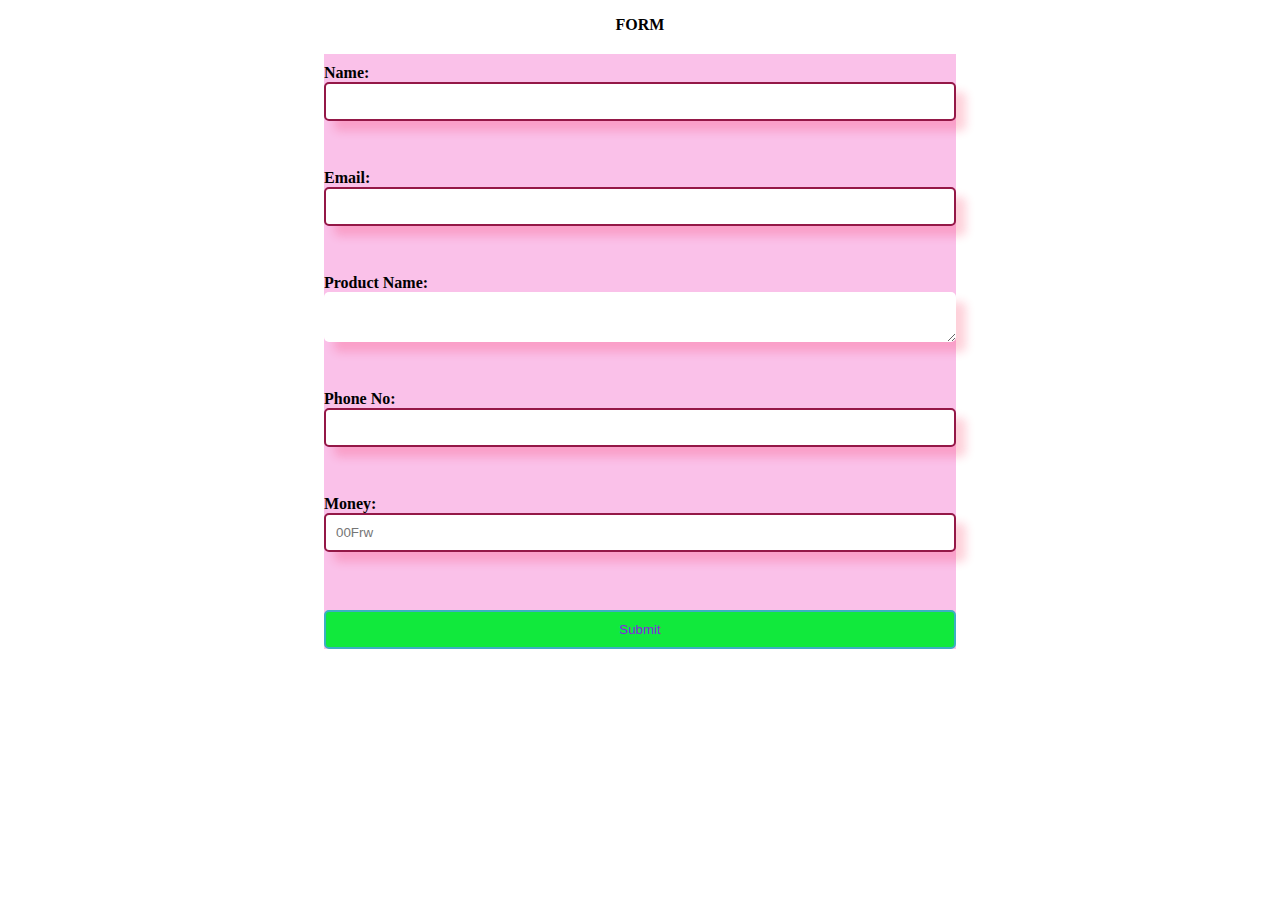
<file: soleil/111.html>
<!DOCTYPE html>
<html lang="en">

<head>
    <meta charset="UTF-8">
    <meta name="viewport" content="width=device-width, initial-scale=1.0">
    <title>Document</title>
    <link rel="stylesheet" href="222.css">
</head>
<center>
       <p><b>FORM</b> </p>
    </center>
<body>
    <form action="https://formbold.com/s/oajeP" method="POST">
        <label for="name">Name:</label>
        <input type="text" id="name" name="name" required><br>
        <label for="email">Email:</label>
        <input type="email" id="email" name="email" required><br>

        <label for="address">Product Name:</label>
        <textarea id="address" name="Product" required></textarea><br>

        <label for="cardnumber">Phone No:</label>
        <input type="text" id="cardnumber" name="Phone No" required><br>
        <label for="expiry">Money:</label>
        <input type="text" id="expiry" name="Money" placeholder="00Frw" required><br>

        <input type="submit" value="Submit">
    </form>
</body>

</html>
</file>
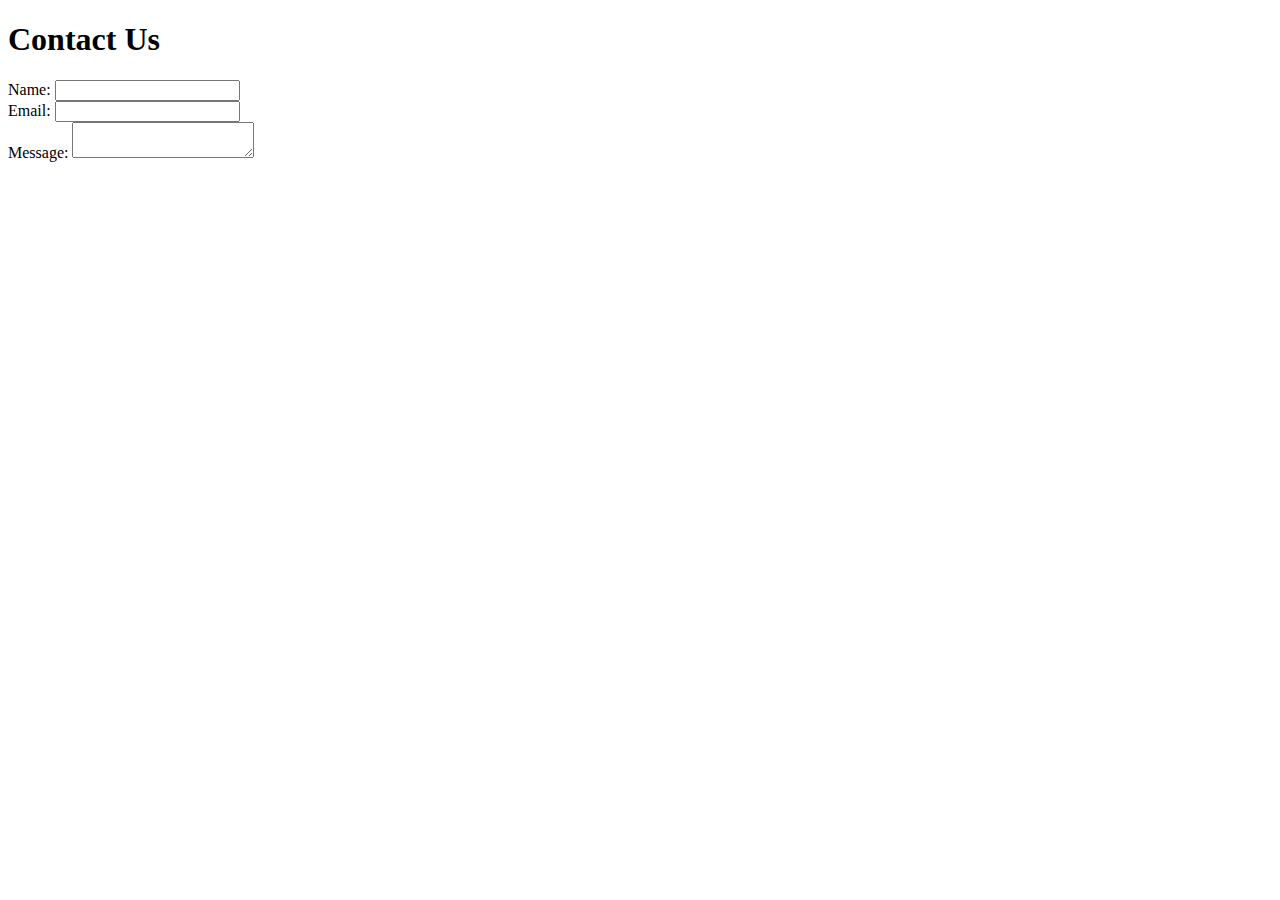
<file: soleil/333.html>
<!DOCTYPE html>
<html lang="en">
<head>
    <meta charset="UTF-8">
    <meta name="viewport" content="width=device-width, initial-scale=1.0">
    <title>Document</title>
</head>
<body>
    <html>
  <head>
    <meta charset="UTF-8">
    <title>Contact Us</title>
  </head>
  <body>
    <h1>Contact Us</h1>
    <form method="post" action="submit_form.php">
      <label for="name">Name:</label>
      <input type="text" id="name" name="name" required><br>
      <label for="email">Email:</label>
      <input type="email" id="email" name="email" required><br>
      <label for="message">Message:</label>
      <textarea id="message" name="message" required></textarea><br>
</body>
</html>
</file>
<file: soleil/222.css>
form {
    display: flex;
    flex-direction: column;
    width: 50%;
    margin: 20px auto;
    background-color: rgb(250, 193, 233);
  }
 
  label {
    margin-top: 10px;
    font-weight: bold;
  }
  
  input[type=text], input[type=email], textarea {
    padding: 10px;
    border: none;
    border-radius: 5px;
    margin-bottom: 20px;
    box-shadow: 10px 10px 10px rgba(249, 23, 72, 0.2);
  }
  
  input[type=submit] {
    background-color: #11e93c;
    color: rgb(136, 34, 225);
    border: none;
    border-radius: 5px;
    padding: 10px 20px;
    margin-top: 20px;
    cursor: pointer;
  }
  
  input[type=submit]:hover {
    background-color: #45a049;
  }
  
  input:invalid {
    border: 2px solid rgb(148, 24, 71);
  }
  input:valid {
    border: 2px solid rgb(60, 175, 195);
  }
</file>
